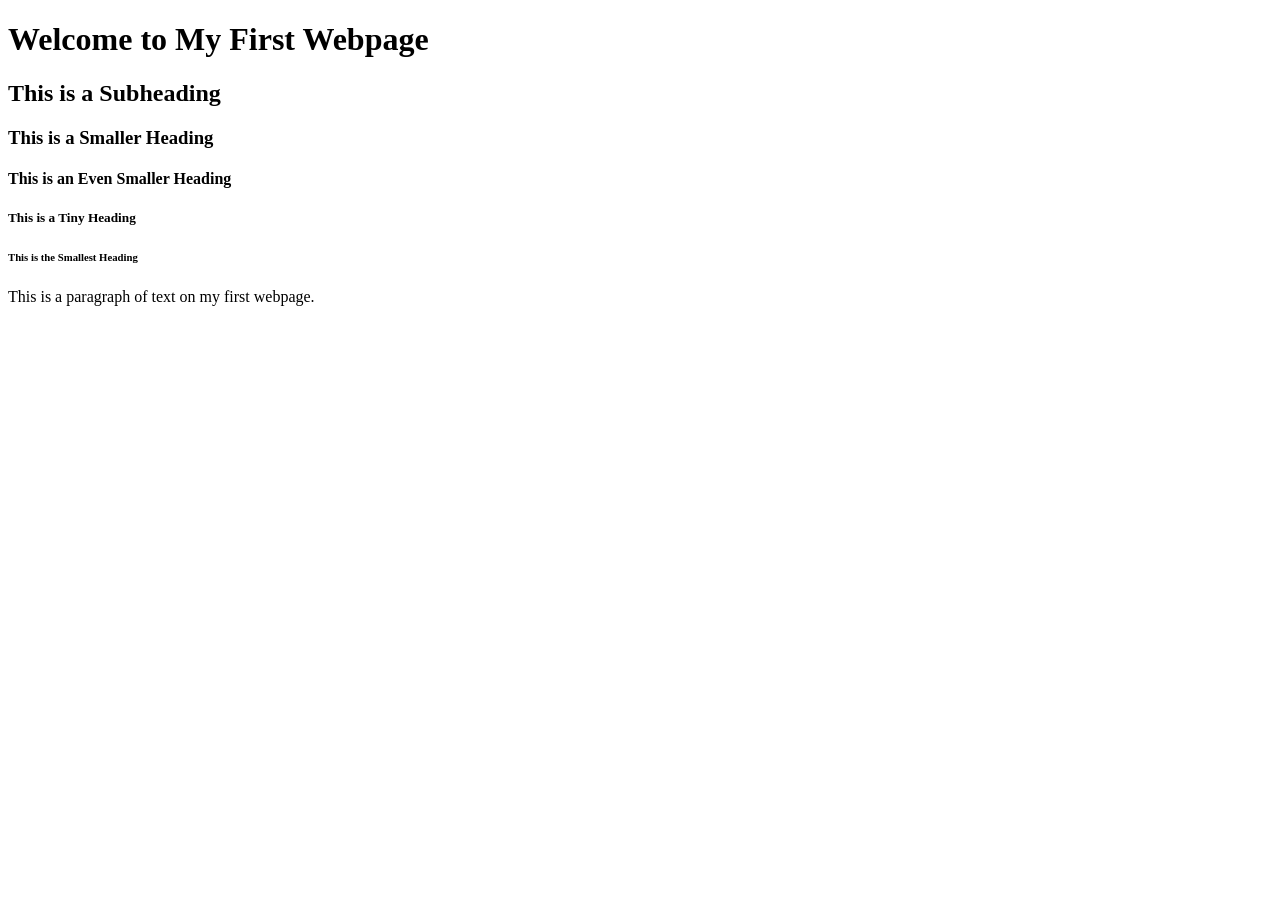
<file: index.html>
<!DOCTYPE html>
<html lang="en">
<head>
    <meta charset="UTF-8">
    <meta name="viewport" content="width=device-width, initial-scale=1.0">
    <title>First Webpage</title>
</head>
<body>
    <h1>Welcome to My First Webpage</h1>
    <h2>This is a Subheading</h2>
    <h3>This is a Smaller Heading</h3>
    <h4>This is an Even Smaller Heading</h4>
    <h5>This is a Tiny Heading</h5>
    <h6>This is the Smallest Heading</h6>
    <p>This is a paragraph of text on my first webpage.</p>
</body>
</html>
</file>
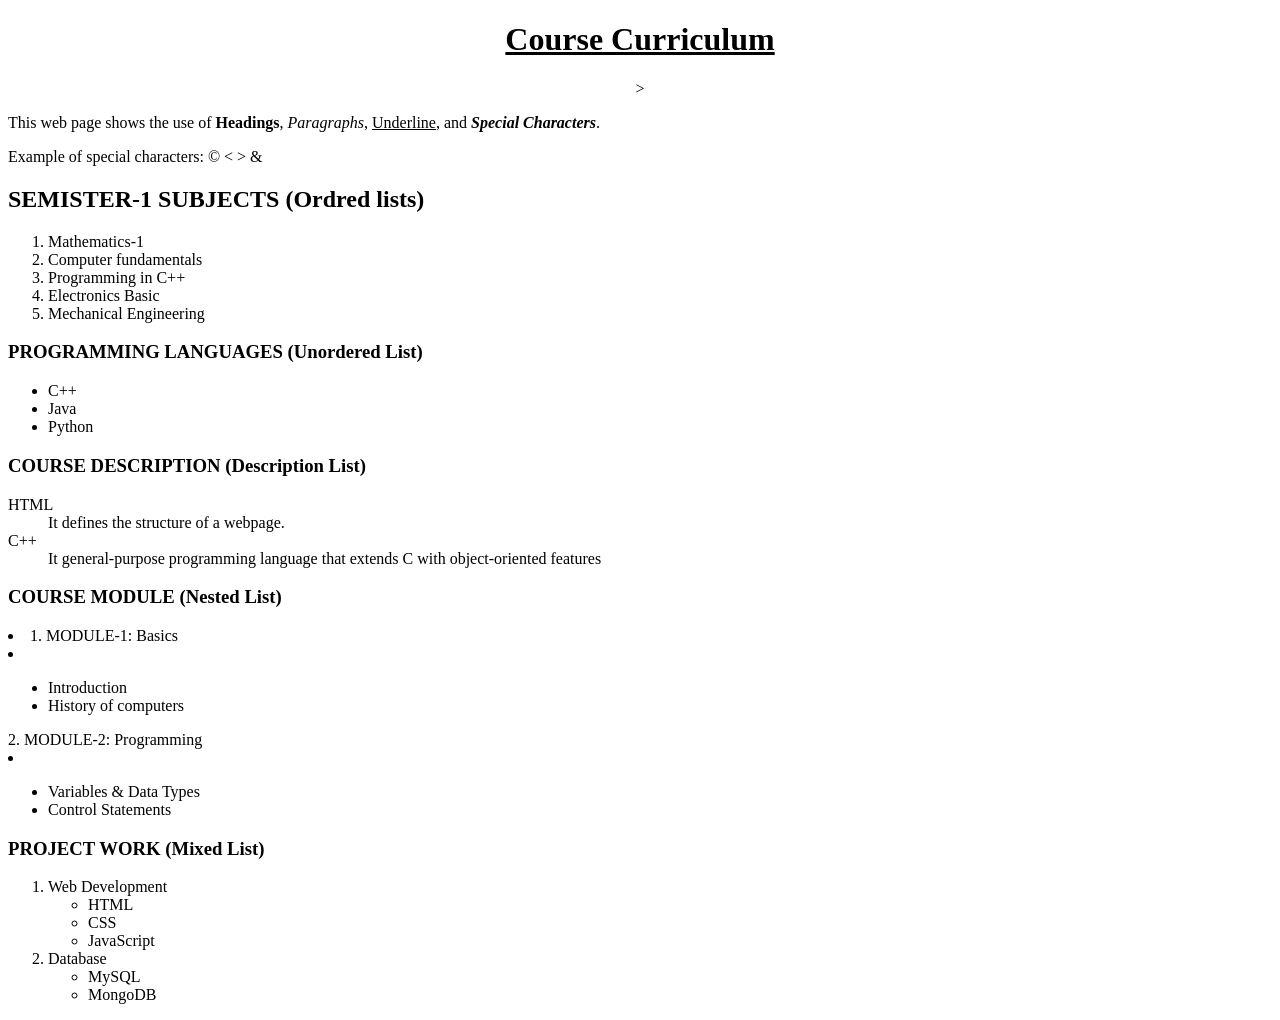
<file: courseCurricuulum.html>
<!DOCTYPE html>
<html>
<head>
    <title>Course Curriculum</title>
</head>
<body>

    <center><u><h1>Course Curriculum</h1></u>></center>

    <p>This web page shows the use of <b>Headings</b>, <i>Paragraphs</i>, <u>Underline</u>, 
    and <b><i>Special Characters</i></b>.</p>

    <p>Example of special characters: &copy; &lt; &gt; &amp;</p>

    <h2>SEMISTER-1 SUBJECTS (Ordred lists)</h2>

    <ol>
        <li>Mathematics-1</li>
        <li>Computer fundamentals</li>
        <li>Programming in C++</li>
        <li>Electronics Basic</li>
        <li>Mechanical Engineering</li>
    </ol>

    <h3>PROGRAMMING LANGUAGES (Unordered List)</h3>
    <ul>
        <li>C++</li>
        <li>Java</li>
        <li>Python</li>
    </ul>

    <h3>COURSE DESCRIPTION (Description List)</h3>
    <dl>
        <dt>HTML</dt>
        <dd>It defines the structure of a webpage.</dd>
        <dt>C++</dt>
        <dd>It general-purpose programming language that extends C with object-oriented features</dd>
    </dl>

    <h3>COURSE MODULE (Nested List)</h3>
     <li>1. MODULE-1: Basics<li>
        <ul>
            <li>Introduction</li>
            <li>History of computers</li>
        </ul>   
    </li>2. MODULE-2: Programming<li>
        <ul>
            <li>Variables & Data Types</li>
            <li>Control Statements</li>
        </ul>
    <h3>PROJECT WORK (Mixed List)</h3>
    <ol>
        <li>Web Development
            <ul>
                <li>HTML</li>
                <li>CSS</li>
                <li>JavaScript</li>
            </ul>
        </li>
        <li>Database
            <ul>
                <li>MySQL</li>
                <li>MongoDB</li>
            </ul>
        </li>
    </ol>

</body>
</html>
</file>
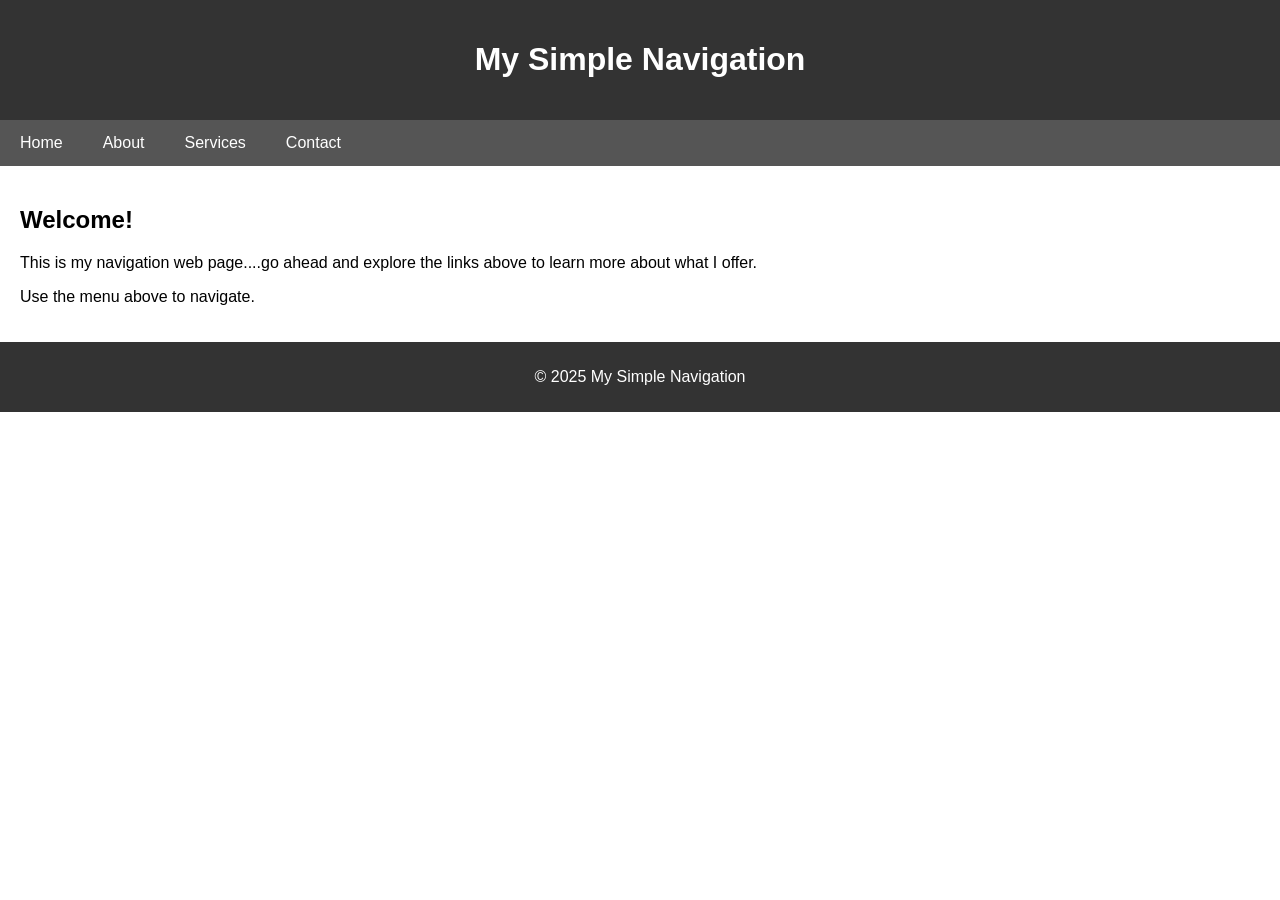
<file: exp7.html>
<!DOCTYPE html>
<html lang="en">
<head>
    <meta charset="UTF-8">
    <title>Simple Navigation Menu</title>
    <style>
            
        body {
            font-family: Arial, sans-serif;
            margin: 0;
            padding: 0;
        }

        
        header {
            background-color: #333;
            color: white;
            padding: 20px;
            text-align: center;
        }

            
        nav {
            background-color: #555;
            overflow: hidden; 
        }

            
        nav a {
            display: inline-block; 
            color: white;
            text-decoration: none;
            padding: 14px 20px;
            float: left; 
        }

        
        nav a:hover {
            background-color: #111;
        }

        
        .clear {
            clear: both;
        }

       
        main {
            padding: 20px;
        }

        
        footer {
            background-color: #333;
            color: white;
            text-align: center;
            padding: 10px;
            clear: both; 
        }
    </style>
</head>
<body>

    <header>
        <h1>My Simple Navigation</h1>
    </header>

    <nav>
        <a href="#">Home</a>
        <a href="#">About</a>
        <a href="#">Services</a>
        <a href="#">Contact</a>
        <div class="clear"></div>
    </nav>

    <main>
        <h2>Welcome!</h2>
        <p>This is my navigation web page....go ahead and explore the links above to learn more about what I offer.</p>
        <p>Use the menu above to navigate.</p>
    </main>

    <footer>
        <p>&copy; 2025 My Simple Navigation</p>
    </footer>

</body>
</html>
</file>
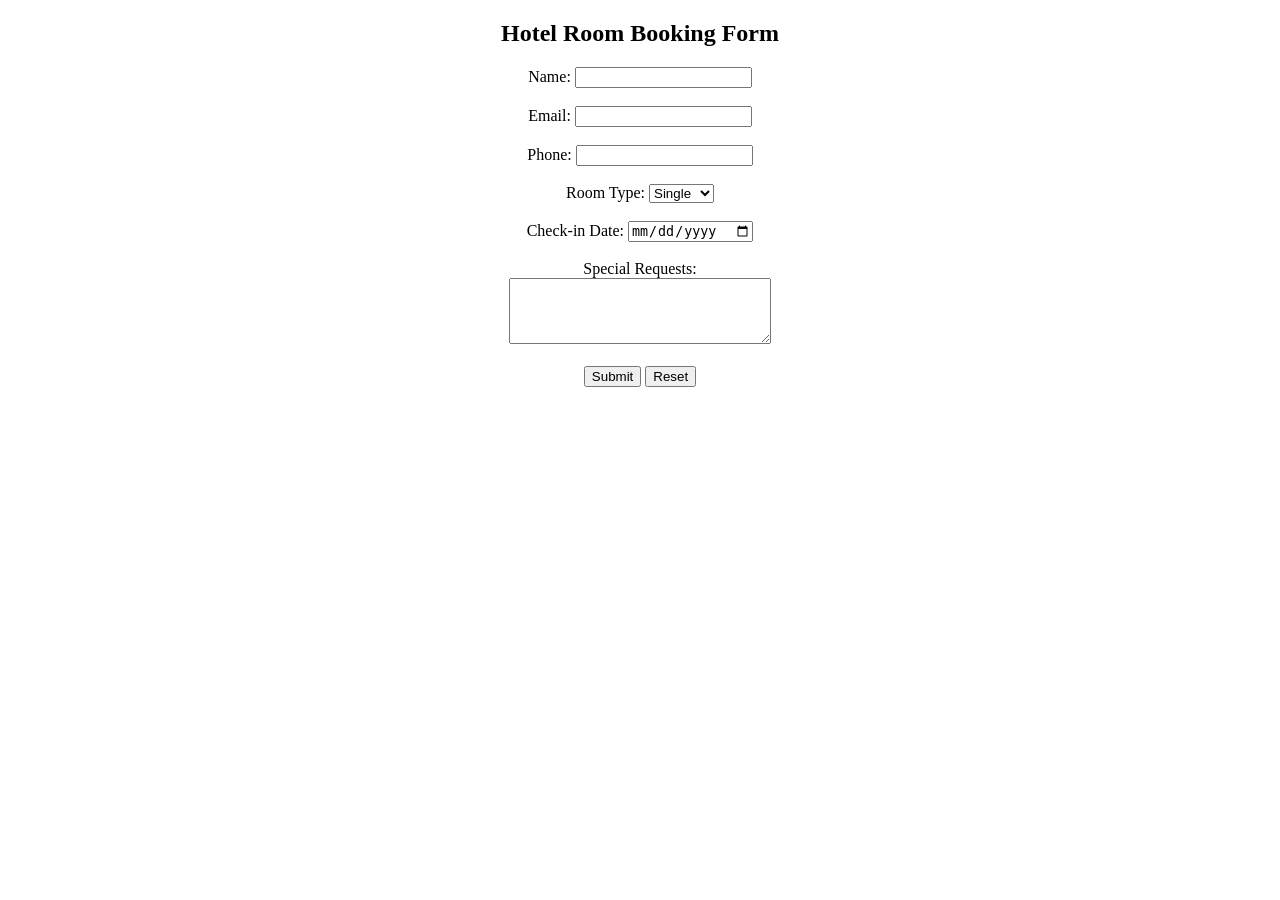
<file: RoomBooking.html>
<!DOCTYPE html>
<html>
<head>
  <title>Hotel Room Booking Form</title>
</head>
<body>

  <center><h2>Hotel Room Booking Form</h2></center>

  <center><form>
    <label for="name">Name:</label>
    <input type="text" id="name" name="name"><br><br>
    </form></center>

    <center>
    <label for="email">Email:</label>
    <input type="email" id="email" name="email"><br><br>
    </center>

    <center>
    <label for="phone">Phone:</label>
    <input type="text" id="phone" name="phone"><br><br>
    </center>
    
    <center>
    <label for="room">Room Type:</label>
    <select id="room" name="room">
      <option>Single</option>
      <option>Double</option>
      <option>Deluxe</option>
    </select><br><br>
    </center>

    <center>
    <label for="checkin">Check-in Date:</label>
    <input type="date" id="checkin" name="checkin"><br><br>
    </center>

    <center>
    <label for="message">Special Requests:</label><br>
    <textarea id="message" name="message" rows="4" cols="30"></textarea><br><br>
    </center>

    <center>
    <button type="submit">Submit</button>
    <button type="reset">Reset</button>
  </form>
    </center>

</body>
</html>
</file>
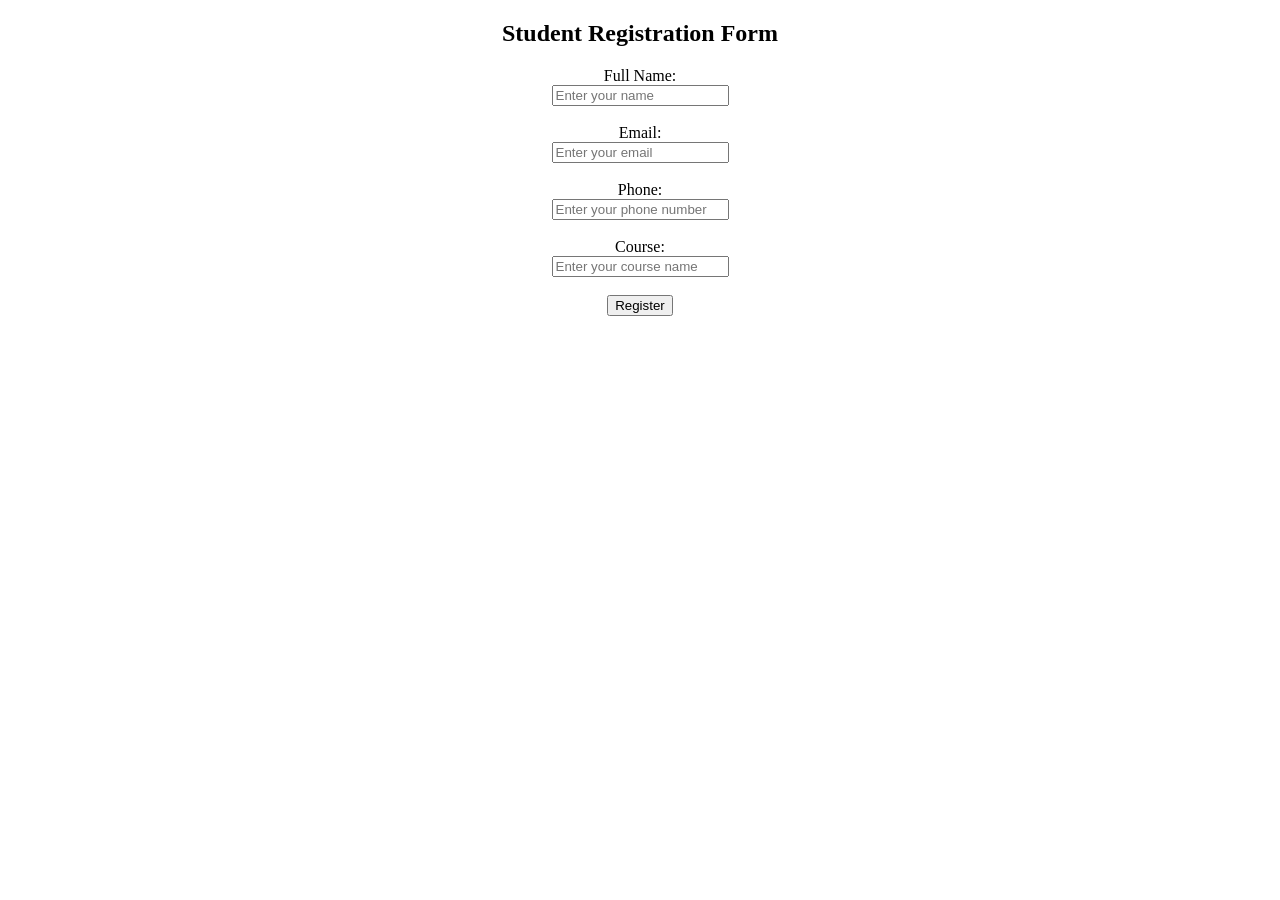
<file: STUDENTFORM.html>
<!DOCTYPE html>
<html>
<head>
  <title>Student Registration Form</title>
</head>
<body>

  <center><h2>Student Registration Form</h2></center>

  <form method="post" action="submit.html">
    <center>
    <label for="name">Full Name:</label><br>
    <input type="text" id="name" name="name" placeholder="Enter your name" required><br><br></form></center>

    <center>
    <label for="email">Email:</label><br>
    <input type="email" id="email" name="email" placeholder="Enter your email" required><br><br></center>

    <center>
    <label for="phone">Phone:</label><br>
    <input type="text" id="phone" name="phone" placeholder="Enter your phone number" required><br><br></center>

    <center>
    <label for="course">Course:</label><br>
    <input type="text" id="course" name="course" placeholder="Enter your course name" required><br><br></center>

    <center>
    <input type="submit" value="Register"></center>
  </form>

</body>
</html>
</file>
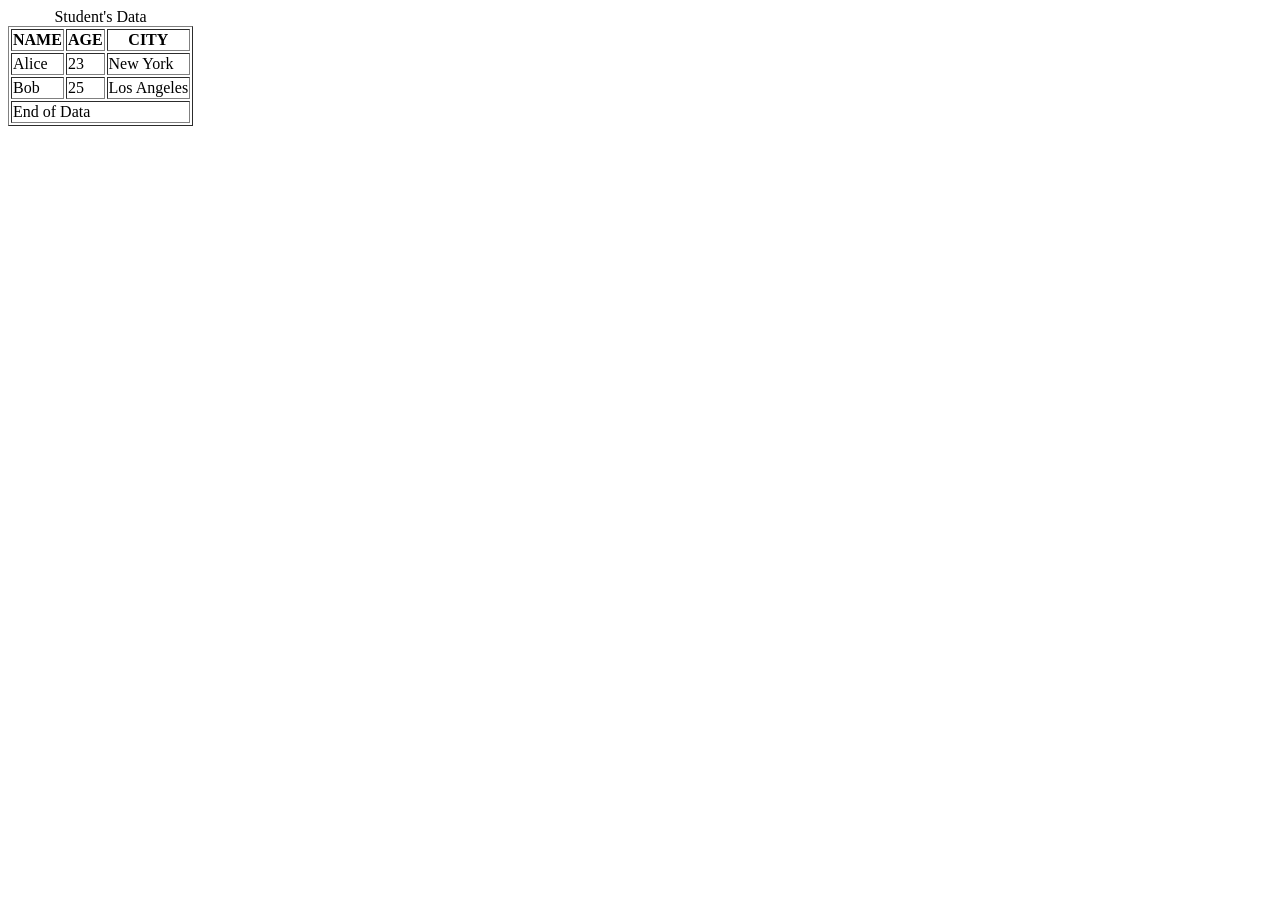
<file: table.html>
<!DOCTYPE html>
<html lang="en">
<head>
    <meta charset="UTF-8">
    <meta name="viewport" content="width=device-width, initial-scale=1.0">
    <title> table HTML</title>
</head>
<body>
    <table border="1">
        <caption>Student's Data</caption>
        <tr>
            <th>NAME</th>
            <th>AGE</th>
            <th>CITY</th>
        </tr>
        <tr>
            <td>Alice</td>
            <td>23</td>
            <td>New York</td>
        </tr>
        <tr>
            <td>Bob</td>
            <td>25</td>
            <td>Los Angeles</td>
        </tr>
        <footer>
            <td colspan="3">End of Data</td>
    </table>

</body>
</html>
</file>
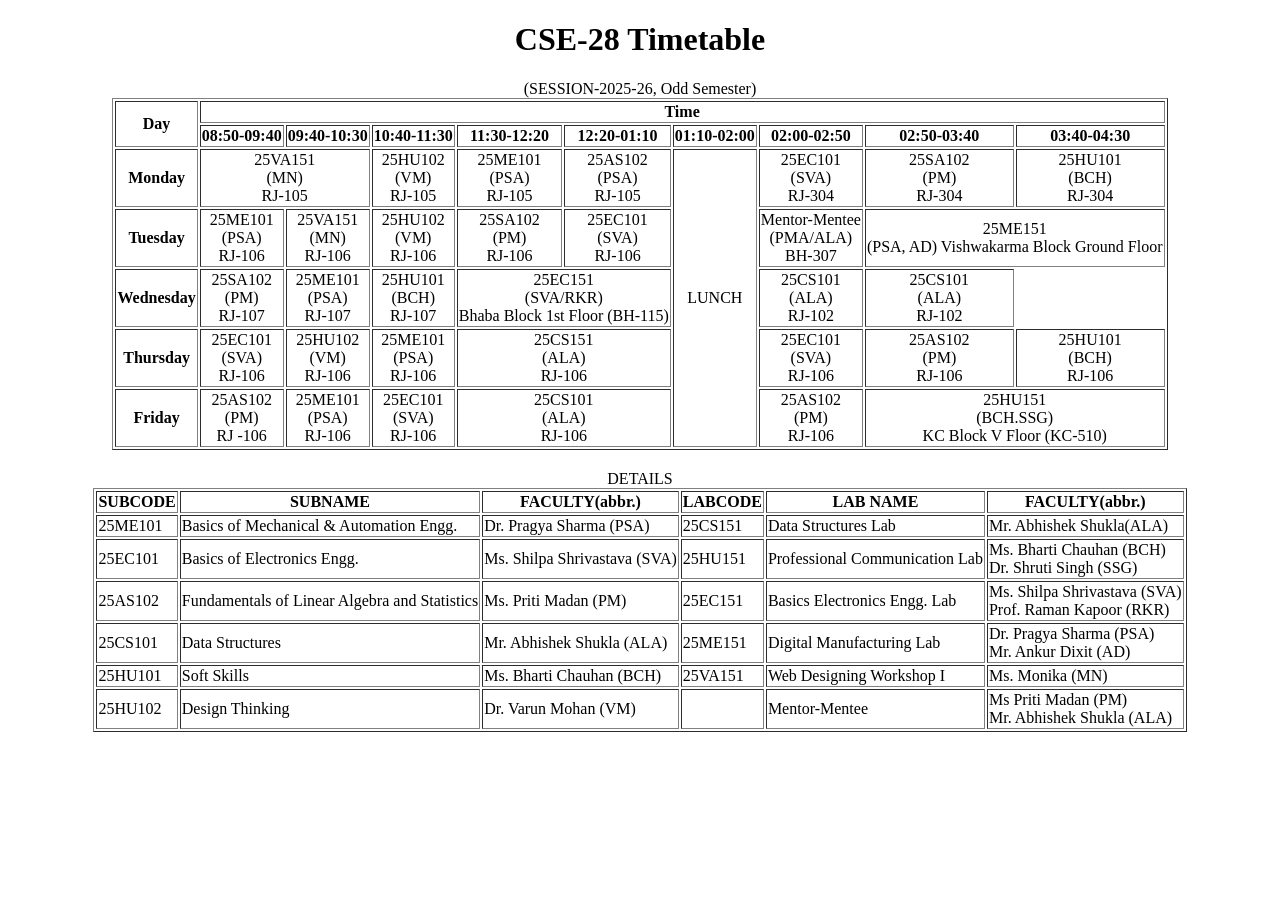
<file: TIMETABLE.html>
<!DOCTYPE html>
<html>
<head>
    <title>CSE-28 Timetable</title>
</head>
<body>
    <CENTER><H1>CSE-28 Timetable</H1></CENTER>
    <center><table border="1">
        <caption> (SESSION-2025-26, Odd Semester)</caption>
        <tr>
            <th rowspan="2">Day</th>
            <th colspan="9">Time</th>
        </tr>
        <tr>
            <th>08:50-09:40</th>
            <th>09:40-10:30</th>
            <th>10:40-11:30</th>
            <th>11:30-12:20</th>
            <th>12:20-01:10</th>
            <th>01:10-02:00</th>
            <th>02:00-02:50</th>
            <th>02:50-03:40</th>
            <th>03:40-04:30</th>
        </tr>
        <tr>
            <th>Monday</th>
            <td style="text-align: center;"colspan="2">25VA151<br>(MN)<br>RJ-105</td>
            <td style="text-align: center;">25HU102<br>(VM)<br>RJ-105</td>
            <td style="text-align: center;">25ME101<br>(PSA)<br>RJ-105</td>
            <td style="text-align: center;">25AS102<br>(PSA)<br>RJ-105</td>
            <td rowspan="5" style="text-align: center;">LUNCH</td>
            <td style="text-align: center;">25EC101<br>(SVA)<br>RJ-304</td>
            <td style="text-align: center;">25SA102<br>(PM)<br>RJ-304</td>
            <td style="text-align: center;">25HU101<br>(BCH)<br>RJ-304</td>
        </tr>
        <tr>
            <th>Tuesday</th>
            <td style="text-align: center;">25ME101<br>(PSA)<br>RJ-106</td>
            <td style="text-align: center;">25VA151<br>(MN)<br>RJ-106</td>
            <td style="text-align: center;">25HU102<br>(VM)<br>RJ-106</td>
            <td style="text-align: center;">25SA102<br>(PM)<br>RJ-106</td>
            <td style="text-align: center;">25EC101<br>(SVA)<br>RJ-106</td>
            <td style="text-align: center;">Mentor-Mentee<br>(PMA/ALA)<br>BH-307</td>
            <td colspan="2" style="text-align: center;">25ME151<br>(PSA, AD) Vishwakarma Block Ground Floor</td>
        </tr>
        <tr>
            <th>Wednesday</th>
            <td style="text-align: center;">25SA102<br>(PM)<br>RJ-107</td>
            <td style="text-align: center;">25ME101<br>(PSA)<br>RJ-107</td>
            <td style="text-align: center;">25HU101<br>(BCH)<br>RJ-107</td>
            <td colspan="2" style="text-align: center;">25EC151<br>(SVA/RKR)<br>Bhaba Block 1st Floor (BH-115)</td>
            <td style="text-align: center;">25CS101<br>(ALA)<br>RJ-102</td>
            <td style="text-align: center;">25CS101<br>(ALA)<br>RJ-102</td>
        </tr>
        <tr>
            <th>Thursday</th>
            <td style="text-align: center;">25EC101<br>(SVA)<br>RJ-106</td>
            <td style="text-align: center;">25HU102<br>(VM)<br>RJ-106</td>
            <td style="text-align: center;">25ME101<br>(PSA)<br>RJ-106</td>
            <td colspan="2" style="text-align: center;">25CS151<br>(ALA)<br>RJ-106</td>
            <td style="text-align: center;">25EC101<br>(SVA)<br>RJ-106</td>
            <td style="text-align: center;">25AS102<br>(PM)<br>RJ-106</td>
            <td style="text-align: center;">25HU101<br>(BCH)<br>RJ-106</td>
        </tr>
        <tr>
            <th>Friday</th>
            <td style="text-align: center;">25AS102<br>(PM)<br>RJ -106</td>
            <td style="text-align: center;">25ME101<br>(PSA)<br>RJ-106</td>
            <td style="text-align: center;">25EC101<br>(SVA)<br>RJ-106</td>
            <td colspan="2" style="text-align: center;">25CS101<br>(ALA)<br>RJ-106</td>
            <td style="text-align: center;">25AS102<br>(PM)<br>RJ-106</td>
            <td colspan="2" style="text-align: center;">25HU151<br>(BCH.SSG)<br>KC Block V Floor (KC-510)</td>
        </tr>
    </table></center>
    <CENTER>
    <table border="1" style="margin-top: 20px;">

        <CENTER><caption>DETAILS</caption></CENTER>
        <tr>
            <th>SUBCODE</th>
            <th>SUBNAME</th>
            <th>FACULTY(abbr.)</th>
            <th>LABCODE</th>
            <th>LAB NAME</th>
            <th>FACULTY(abbr.)</th>
        </tr>
        <tr>
            <td>25ME101</td>
            <td>Basics of Mechanical & Automation Engg.</td>
            <td>Dr. Pragya Sharma (PSA)</td>
            <td>25CS151</td>
            <td>Data Structures Lab</td>
            <td>Mr. Abhishek Shukla(ALA)</td>
        </tr>
        <tr>
            <td>25EC101</td>
            <td>Basics of Electronics Engg.</td>
            <td>Ms. Shilpa Shrivastava (SVA)</td>
            <td>25HU151</td>
            <td>Professional Communication Lab</td>
            <td>Ms. Bharti Chauhan (BCH)<br>Dr. Shruti Singh (SSG)</td>
        </tr>
        <tr>
            <td>25AS102</td>
            <td>Fundamentals of Linear Algebra and Statistics</td>
            <td>Ms. Priti Madan (PM)</td>
            <td>25EC151</td>
            <td>Basics Electronics Engg. Lab</td>
            <td>Ms. Shilpa Shrivastava (SVA)<br>Prof. Raman Kapoor (RKR)</td>
        </tr>
        <tr>
            <td>25CS101</td>
            <td>Data Structures</td>
            <td>Mr. Abhishek Shukla (ALA)</td>
            <td>25ME151</td>
            <td>Digital Manufacturing Lab</td>
            <td>Dr. Pragya Sharma (PSA)<br>Mr. Ankur Dixit (AD)</td>
        </tr>
        <tr>
            <td>25HU101</td>
            <td>Soft Skills</td>
            <td>Ms. Bharti Chauhan (BCH)</td>
            <td>25VA151</td>
            <td>Web Designing Workshop I</td>
            <td>Ms. Monika (MN)</td>
        </tr>
        <tr>
            <td>25HU102</td>
            <td>Design Thinking</td>
            <td>Dr. Varun Mohan (VM)</td>
            <td></td>
            <td>Mentor-Mentee</td>
            <td>Ms Priti Madan (PM)<br>Mr. Abhishek Shukla (ALA)</td>
        </tr>
    </table>
    </CENTER>
</body>
</html>
</file>
